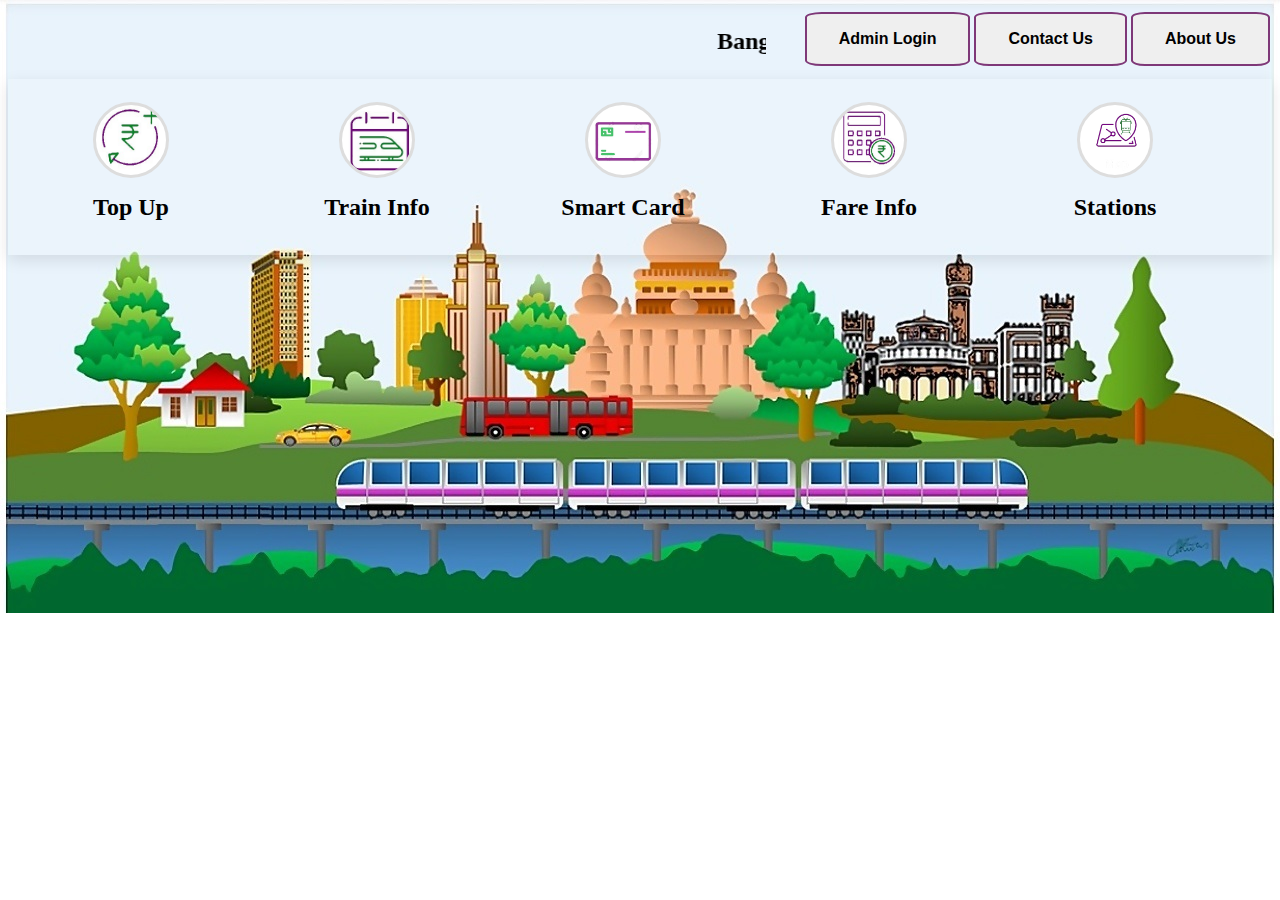
<file: index.html>
<!DOCTYPE html>
<html>
<head>
	<title>DBMS Project</title>
	<meta charset="UTF-8">
  <meta name="viewport" content="width=device-width, initial-scale=1">
  <link rel="stylesheet" href="images/style.css" type="text/css">
    <meta name="viewport" content="width=device-width, initial-scale=1">
  <script src="https://ajax.googleapis.com/ajax/libs/jquery/3.5.1/jquery.min.js"></script>
  <script src="https://cdnjs.cloudflare.com/ajax/libs/popper.js/1.16.0/umd/popper.min.js"></script>

</head>
 <style>
  .carousel {
  height: 100px;
  width: 700px;
  top:90%;
  position: absolute;
  margin-top: 70px;
}


.item img {
    position: absolute;
    top: 90%;
    left: 50%;
    min-height: 1000px;
  }

.modal {
  display: none; 
  position: fixed; 
  z-index: 1; 
  padding-top: 100px; 
  left: 0;
  top: 0;
  width: 100%; 
  height: 100%; 
  overflow: auto;
  background-color: rgb(0,0,0); 
  background-color: rgba(0,0,0,0.4);
}

.modal-content {
  background-color: #fff;
  margin: auto;
  padding: 20px;
  border: 1px solid #888;
  font-size: large;
  width: 50%;
  height: 70%;
  border-radius: 10%;
}

.close {
  color: #aaaaaa;
  float: right;
  font-size: 28px;
  font-weight: bold;
}

.close:hover,
.close:focus {
  color: #000;
  text-decoration: none;
  cursor: pointer;
}
</style>

<body>
	<marquee width="60%" height="30%"><strong><h2>Bangalore Metro Rail Corporation Limited Online Management System</h2></strong></marquee>
  
<button id = "myBtn" class="button button1" style="float:right"><strong>About Us</strong></button>

<a href="contact_us.php"><button id = "myBtn" class="button button1" style="float:right"><strong>Contact Us</strong></button></a>

<a href="login.php"><button id = "myBtn" class="button button1" style="float:right"><strong>Admin Login</strong></button></a>

<div id="myModal" class="modal">
  <div class="modal-content">
    <span class="close">&times;</span>
    <h2 class="py-3" style="color: green; text-align: center;">Bangalore Institute Of Technology</h2>
    <h4>This is a web application for <em>BMRCL ONLINE MANAGEMENT SYSTEM</em> which helps the user to Top-Up their Smart Card online, check Train timings and also get a Fare estimate of their journey.</h4>
          <h3 style="color: blue">Developed by :</h3>
            <h4>Bharati M and Chaya V</h4>
            <h3 style="color: blue">USN :</h3>
            <h4>1BI18CS035 and 1BI18CS041</h4>
            <h2 class="py-3" style="color: green; text-align: center;">DBMS Mini Project</h2>
  </div>
</div>


<div class="flex-container">
<div class="flex-child-1">
<a href="user_login.php">
<div class="box-area">
  <div class="single-box"> 
    <div class="img-area"></div>
      <div class="img-text">
        <span class="header-text"><strong>Top Up</strong></span>
      </div>
  </div>
</div>
</a>
</div>

<div class="flex-child-2">
    <a href="travel_info.php">
<div class="box-area">
  <div class="single-box">
    <div class="img-area"></div>
    <div class="img-text">
      <span class="header-text"><strong>Train Info</strong></span>
  </div>
</div>
</div>
</a>
</div>

<div class="flex-child-3">
    <a href="smart_cardrequest.php">
<div class="box-area">
  <div class="single-box">
    <div class="img-area"></div>
    <div class="img-text">
      <span class="header-text"><strong>Smart Card</strong></span>
  </div>
</div>
</div>
</a>
</div>

<div class="flex-child-4">
    <a href="fare.php">
<div class="box-area">
  <div class="single-box">
    <div class="img-area"></div>
    <div class="img-text">
      <span class="header-text"><strong>Fare Info</strong></span>
  </div>
</div>
</div>
</a>
</div>

<div class="flex-child-5">
    <a href="stations.php">
<div class="box-area">
  <div class="single-box">
    <div class="img-area"></div>
    <div class="img-text">
      <span class="header-text"><strong>Stations</strong></span>
  </div>
</div>
</div>
</div>
</a>
</div>

<script>
var modal = document.getElementById("myModal");

var btn = document.getElementById("myBtn");

var span = document.getElementsByClassName("close")[0];

btn.onclick = function() {
  modal.style.display = "block";
}

span.onclick = function() {
  modal.style.display = "none";
}

window.onclick = function(event) {
  if (event.target == modal) {
    modal.style.display = "none";
  }
}

</script>
</body>
</html>
</file>
<file: images/style.css>
body{

	background-image: url("metrobgg.jpg");
	background-repeat:no-repeat;
}

  a {
    color: #000000;
    text-decoration: none;
}

a:hover 
{
     color:#fff; 
     text-decoration:none; 
     cursor:pointer;  
}
.flex-container{
	display: flex;
	flex-wrap: wrap;
	background: rgba(255,255,255,.1);
	box-shadow: 0 5px 15px rgba(0,0,0,.1);
	z-index: -1;
}

.flex-child{
	flex: 1;
}

.box-area{
	display: flex;
	flex-wrap: wrap;
	justify-content: center;
	align-items: center;
	z-index: -1;
}

.single-box{
	position: relative;
	display: flex;
	flex-direction: column;
	align-items: center;
	justify-content: center;
	width: 200px;
	height: 130px;
	border-radius: 20px;
	margin: 3px;
	padding: 20px;
	transition: .3s;
}

.img-area{
	display: flex;
	justify-content: center;
	align-items: center;
	width: 50px;
	height: 50px;
	border: 3px solid #ddd;
	border-radius: 50%;
	padding: 10px;
	-webkit-background-size: cover;
	background-position: center center;
}

.flex-child-1 .single-box .img-area{
	background-image: url("1.jpg");

}

.flex-child-2 .single-box .img-area{
	background-image: url("2.jpg");

}

.flex-child-3 .single-box .img-area{
	background-image: url("6.jpg");

}

.flex-child-4 .single-box .img-area{
	background-image: url("3.jpg");

}

.flex-child-5 .single-box .img-area{
	background-image: url("5.jpg");

}
.header-text{
	font-size: 24px;
	font-width:500;
	line-height: 48px;
}
.img-text{
	font-family: Poppins;
	padding-top: 5px;
}

.single-box:hover{
	background: #3cc943;
}

.button {
  border: none;
  color: white;
  padding: 16px 32px;
  text-align: center;
  text-decoration: none;
  display: inline-block;
  font-size: 16px;
  border-radius: 10%;
  margin: 4px 2px;
  transition-duration: 0.4s;
  cursor: pointer;
  z-index: -1;
}

.button1 {
  color: black; 
  border: 2px solid #7e3878;

}

.button1:hover {
  background-color: #7e3878;
  color: white;
}
</file>
